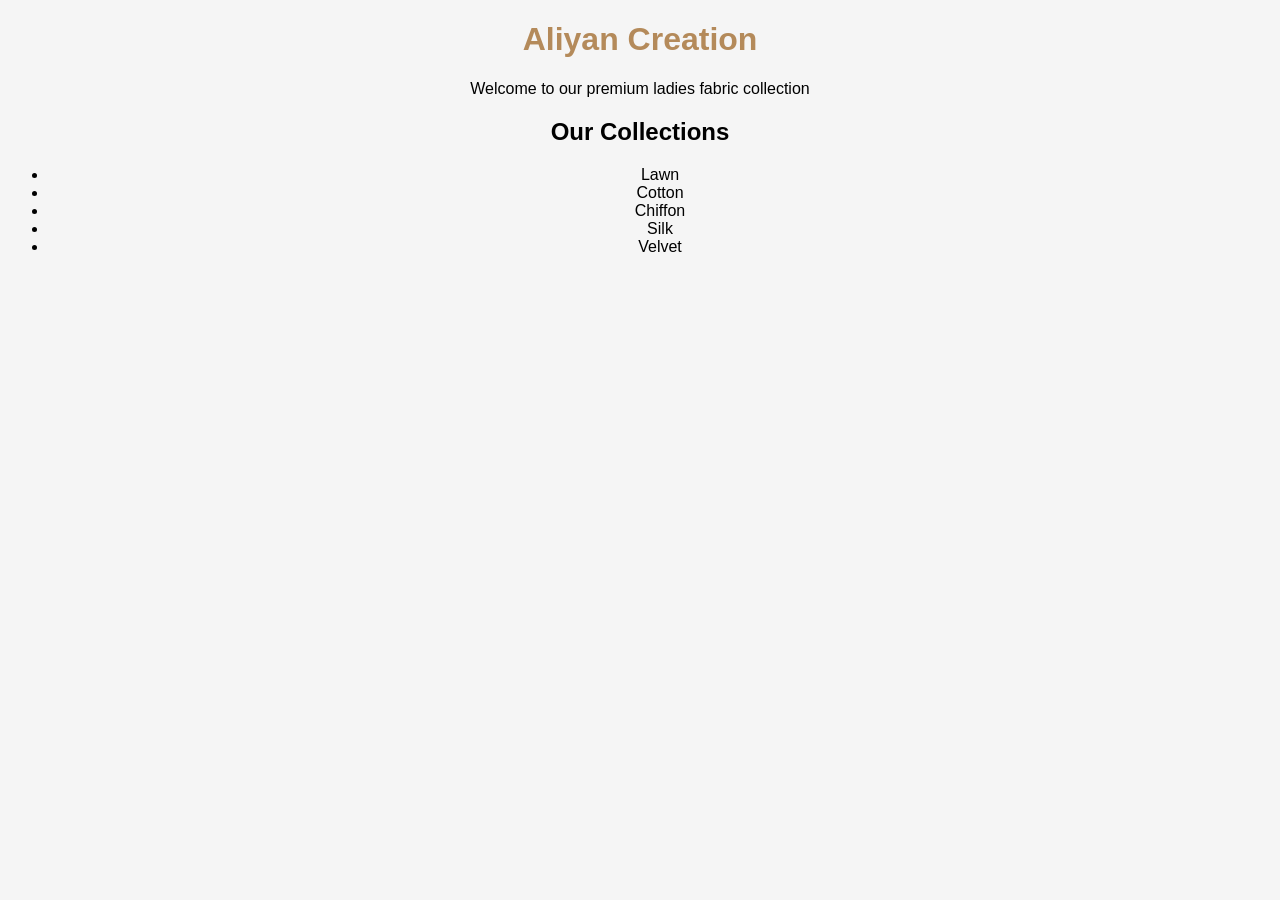
<file: index.html>
<!DOCTYPE html>
<html>
<head>
    <title>Aliyan Creation</title>
    <link rel="stylesheet" href="style.css">
</head>
<body>

    <h1>Aliyan Creation</h1>
    <p>Welcome to our premium ladies fabric collection</p>

    <h2>Our Collections</h2>
    <ul>
        <li>Lawn</li>
        <li>Cotton</li>
        <li>Chiffon</li>
        <li>Silk</li>
        <li>Velvet</li>
    </ul>

</body>
</html>
</file>
<file: style.css>
body{
    font-family: Arial;
    text-align: center;
    background-color: #f5f5f5;
}

h1{
    color: #b48a5a;
}
</file>
